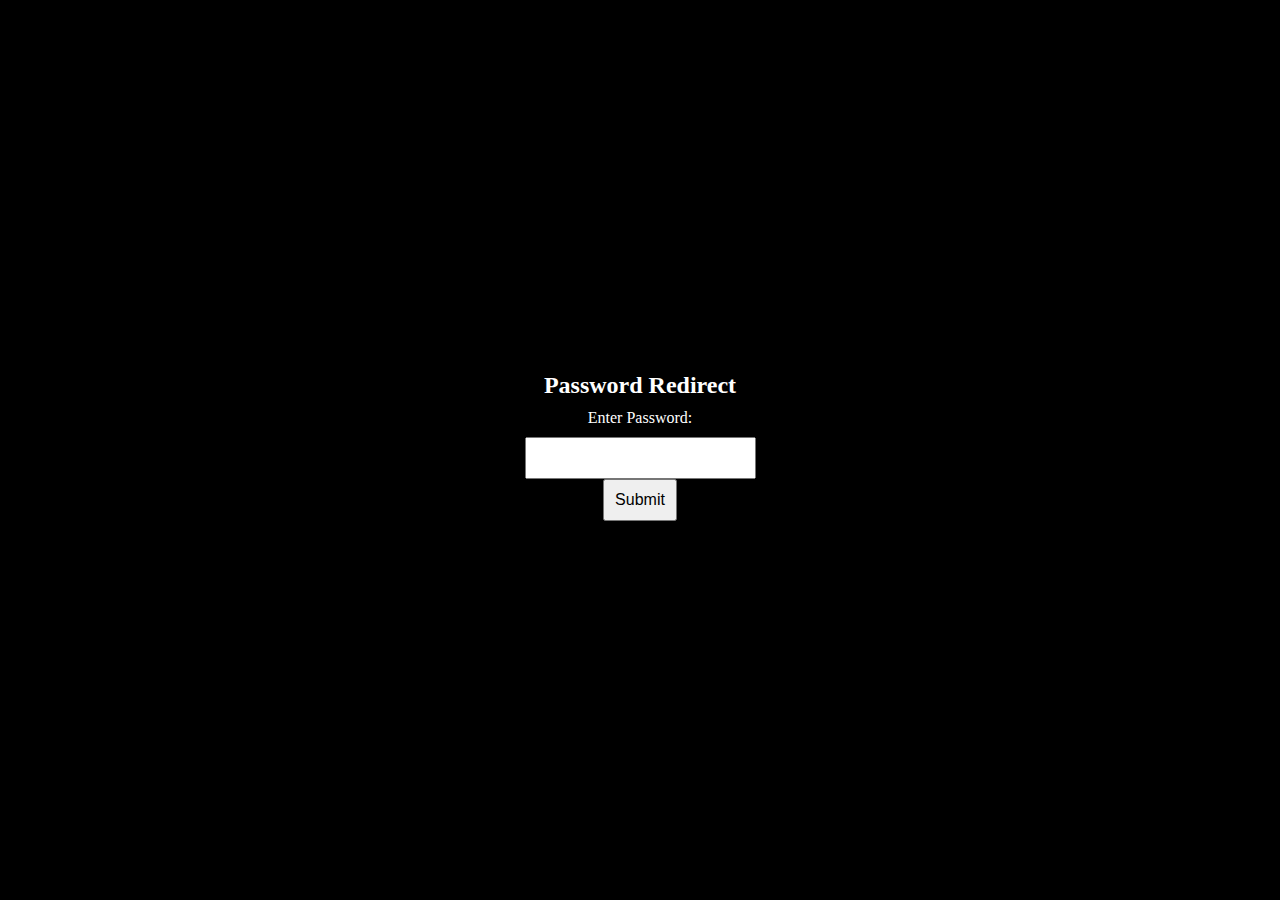
<file: index.html>
<!DOCTYPE html>
<html lang="en">
<head>
    <meta charset="UTF-8">
    <meta name="viewport" content="width=device-width, initial-scale=1.0">
    <title>Password Redirect</title>
    <style>
        body {
            background-color: #000;
            color: #fff;
            display: flex;
            flex-direction: column;
            align-items: center;
            justify-content: center;
            height: 100vh;
            margin: 0;
        }

        h2, label, p {
            margin-bottom: 10px;
        }

        input, button {
            padding: 10px;
            font-size: 16px;
        }
    </style>
    <script>
        function checkPassword() {
            // Replace 'yourPassword' with the actual password
            const correctPassword = 'TN';

            // Get the entered password from the input field
            const enteredPassword = document.getElementById('password').value;

            // Check if the entered password is correct
            if (enteredPassword === correctPassword) {
                // Redirect to the specified URL
                window.location.href = '/pdfbomb/SecuredPDFBomb-OnTop-Fedoralovesu-29319239129912943828991248918943894189384919345356450349231453456635634563456345634563455467456755123.html';
            } else {
                // Display an error message
                document.getElementById('error-message').innerText = 'Incorrect password. Please try again.';
            }
        }
    </script>
</head>
<body>
    <h2>Password Redirect</h2>
    <label for="password">Enter Password:</label>
    <input type="password" id="password" required>
    <button onclick="checkPassword()">Submit</button>
    <p id="error-message" style="color: red;"></p>
</body>
</html>
</file>
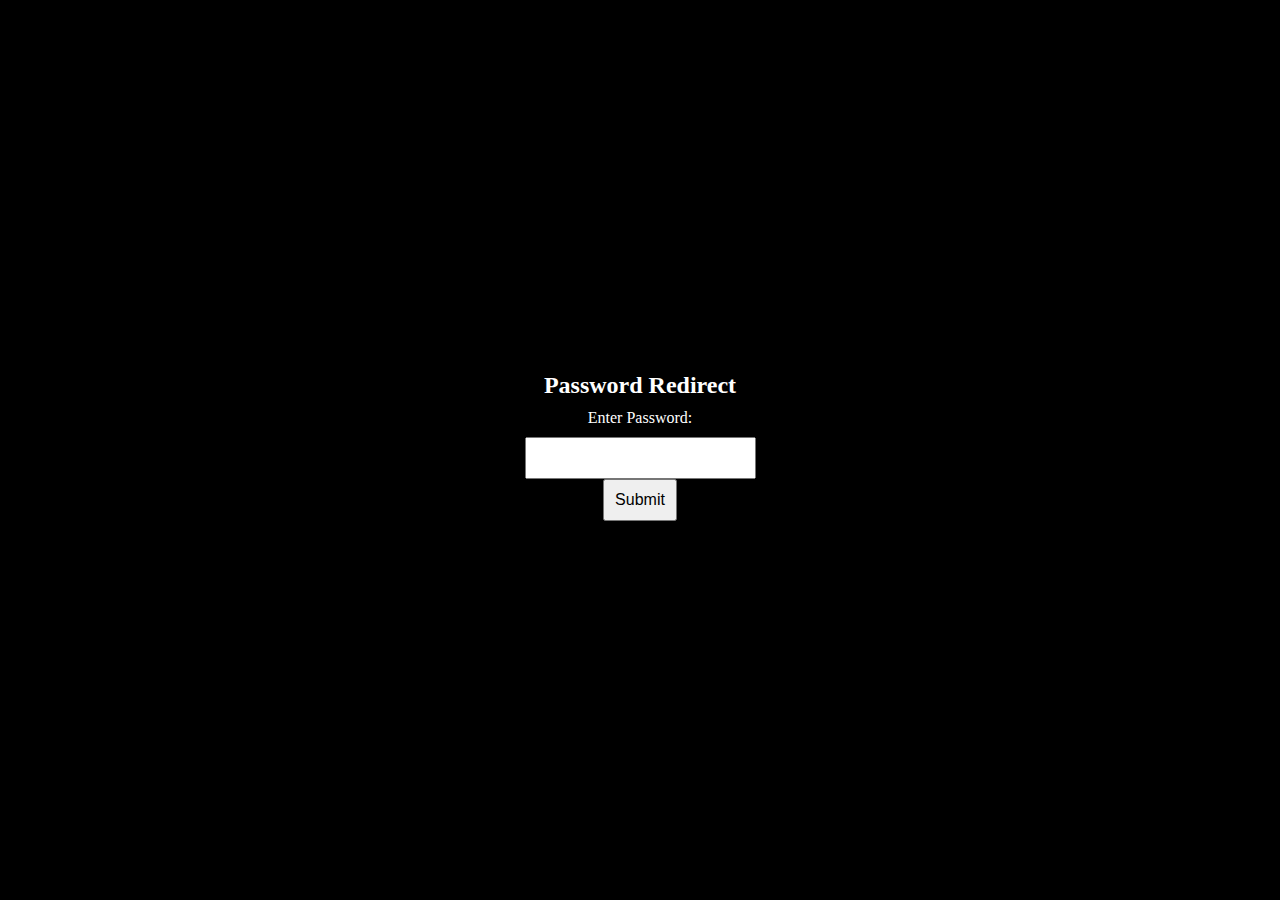
<file: signin.html>
<!-- this password site has HORRIBLE SECURITY, dont use any trusted passwords or to hide anything serious. -->
<!-- line 34 to change password, default to TN -->

<!DOCTYPE html>
<html lang="en">
<head>
    <meta charset="UTF-8">
    <meta name="viewport" content="width=device-width, initial-scale=1.0">
    <title>Password Redirect</title>
    <style>
        body {
            background-color: #000;
            color: #fff;
            display: flex;
            flex-direction: column;
            align-items: center;
            justify-content: center;
            height: 100vh;
            margin: 0;
        }

        h2, label, p {
            margin-bottom: 10px;
        }

        input, button {
            padding: 10px;
            font-size: 16px;
        }
    </style>
    <script>
        function checkPassword() {
            
            const correctPassword = 'TN';

            
            const enteredPassword = document.getElementById('password').value;

            
            if (enteredPassword === correctPassword) {
               
                window.location.href = 'main.html';
            } else {
                
                document.getElementById('error-message').innerText = 'Incorrect password. Please try again.';
            }
        }
    </script>
</head>
<body>
    <h2>Password Redirect</h2>
    <label for="password">Enter Password:</label>
    <input type="password" id="password" required>
    <button onclick="checkPassword()">Submit</button>
    <p id="error-message" style="color: red;"></p>
</body>
</html>
</file>
